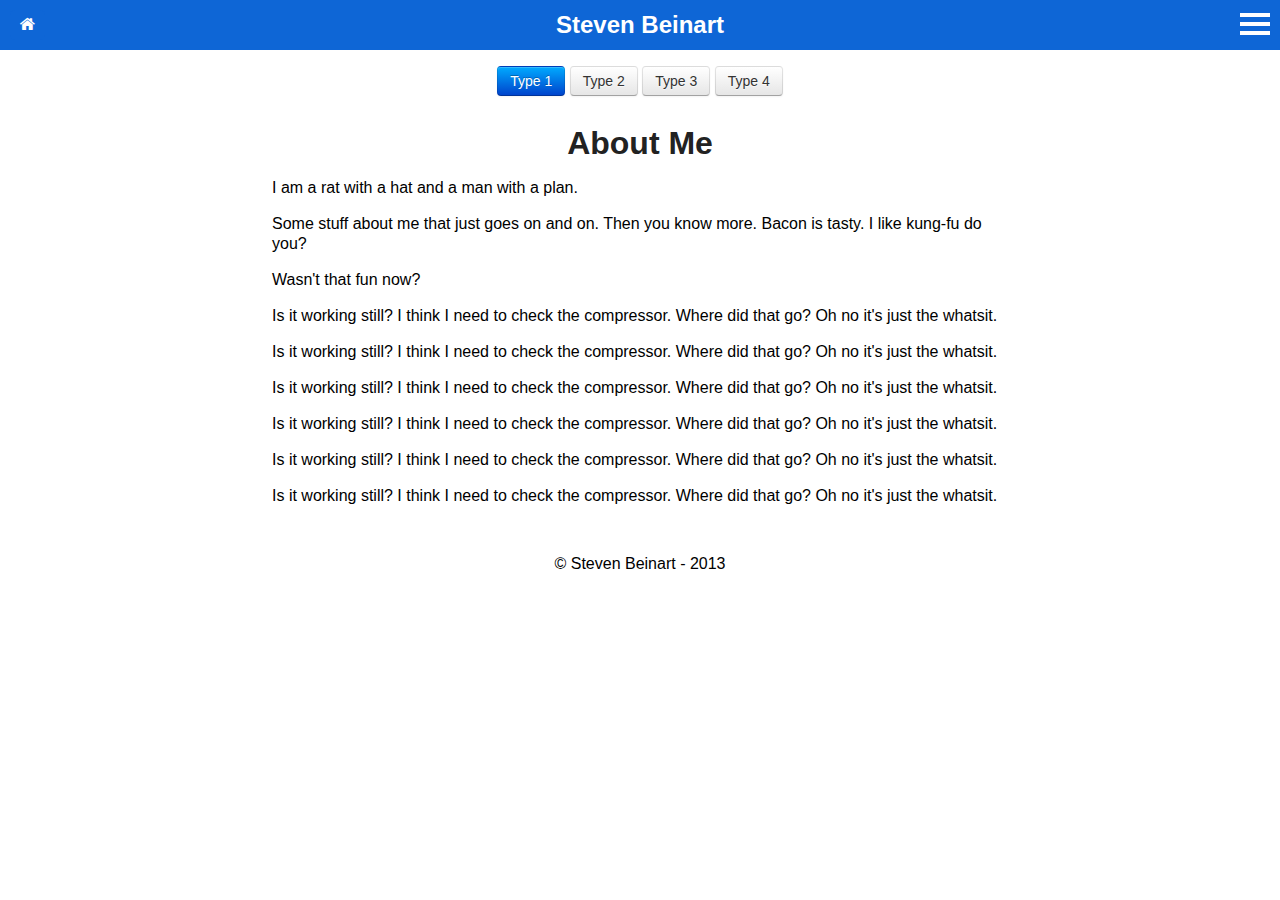
<file: aboutMe.html>
<!DOCTYPE html>
<!--[if lt IE 7]>      <html class="no-js lt-ie9 lt-ie8 lt-ie7"> <![endif]-->
<!--[if IE 7]>         <html class="no-js lt-ie9 lt-ie8"> <![endif]-->
<!--[if IE 8]>         <html class="no-js lt-ie9"> <![endif]-->
<!--[if gt IE 8]><!--> <html class="no-js"> <!--<![endif]-->
    <head>
        <meta charset="utf-8">
        <meta http-equiv="X-UA-Compatible" content="IE=edge,chrome=1">
        
        <title></title>
        
        <meta name="description" content="">
        <meta name="viewport" content="width=device-width, initial-scale=1, maximum-scale=1, user-scalable=0">
		<meta name="apple-mobile-web-app-capable" content="yes" />
		<meta name="apple-mobile-web-app-status-bar-style" content="black-translucent" />

        <!-- Place favicon.ico and apple-touch-icon.png in the root directory -->

        <link rel="stylesheet" href="assets/css/reset.css">
        <link rel="stylesheet" href="assets/css/app.css">
       
        <script src="assets/js/libs/modernizr.foundation.js"></script>
    </head>
    <body>
           <header>
        	
        	<div class="title-bar">
	        	<h1 class="page-title"><a href="index.html">Steven Beinart</a></h1>
	        	<a href="./index.html" class="position-left nav-button"><span class="icon-home"></span>
	        	<a href="#menu" class="bars position-right toggle">
	        		<span class="bar"></span>
	        		<span class="bar"></span>
	        		<span class="bar"></span>
	        	</a>
        	</div>        	
        </header>
        
	<div class="container">
		<nav class="nav" id="menu">
        		<a href="index.html">Blog <span class="icon-chevron-right"></span></a>
        		<a href="aboutMe.html">About <span class="icon-chevron-right"></span></a>
        		<a href="contactUs.html">Contact <span class="icon-chevron-right"></span></a>
        	</nav>
        <div class="page clearfix">
        	<div class="type">
			<a href="#" class="block button primary">Type 1</a>
			<a href="#type-2" class="block button">Type 2</a>
			<a href="#type-3" class="block button">Type 3</a>
			<a href="#type-4" class="block button">Type 4</a>
		</div>
        <div class="page">
        	
        	<h2>About Me</h2>
	        		
	        	<div class="article-content">
	        		<p> I am a rat with a hat and a man with a plan. </p> 
				<p> Some stuff about me that just goes on and on. Then you know more. Bacon is tasty. I like kung-fu do you?</p>
				<p> Wasn't that fun now?</p>
				<p></p>
				<p></p>
				<p>Is it working still? I think I need to check the compressor. Where did that go? Oh no it's just the whatsit. </p>
				<p>Is it working still? I think I need to check the compressor. Where did that go? Oh no it's just the whatsit. </p>
				<p>Is it working still? I think I need to check the compressor. Where did that go? Oh no it's just the whatsit. </p>
				<p>Is it working still? I think I need to check the compressor. Where did that go? Oh no it's just the whatsit. </p>
				<p>Is it working still? I think I need to check the compressor. Where did that go? Oh no it's just the whatsit. </p>
				<p>Is it working still? I think I need to check the compressor. Where did that go? Oh no it's just the whatsit. </p>
       	</div>	        		
	        	
	        	
        	</article>
	                	
        </div>
        
        <footer>
        	<p class="copy">&copy; Steven Beinart - 2013</p>
        </footer>
        <script src="http://ajax.googleapis.com/ajax/libs/jquery/1.8.3/jquery.min.js"></script>
        <script>window.jQuery || document.write('<script src="assets/js/libs/jquery.js"><\/script>')</script>
        <script src="assets/js/app.js"></script>
        
    </body>
</html>
</file>
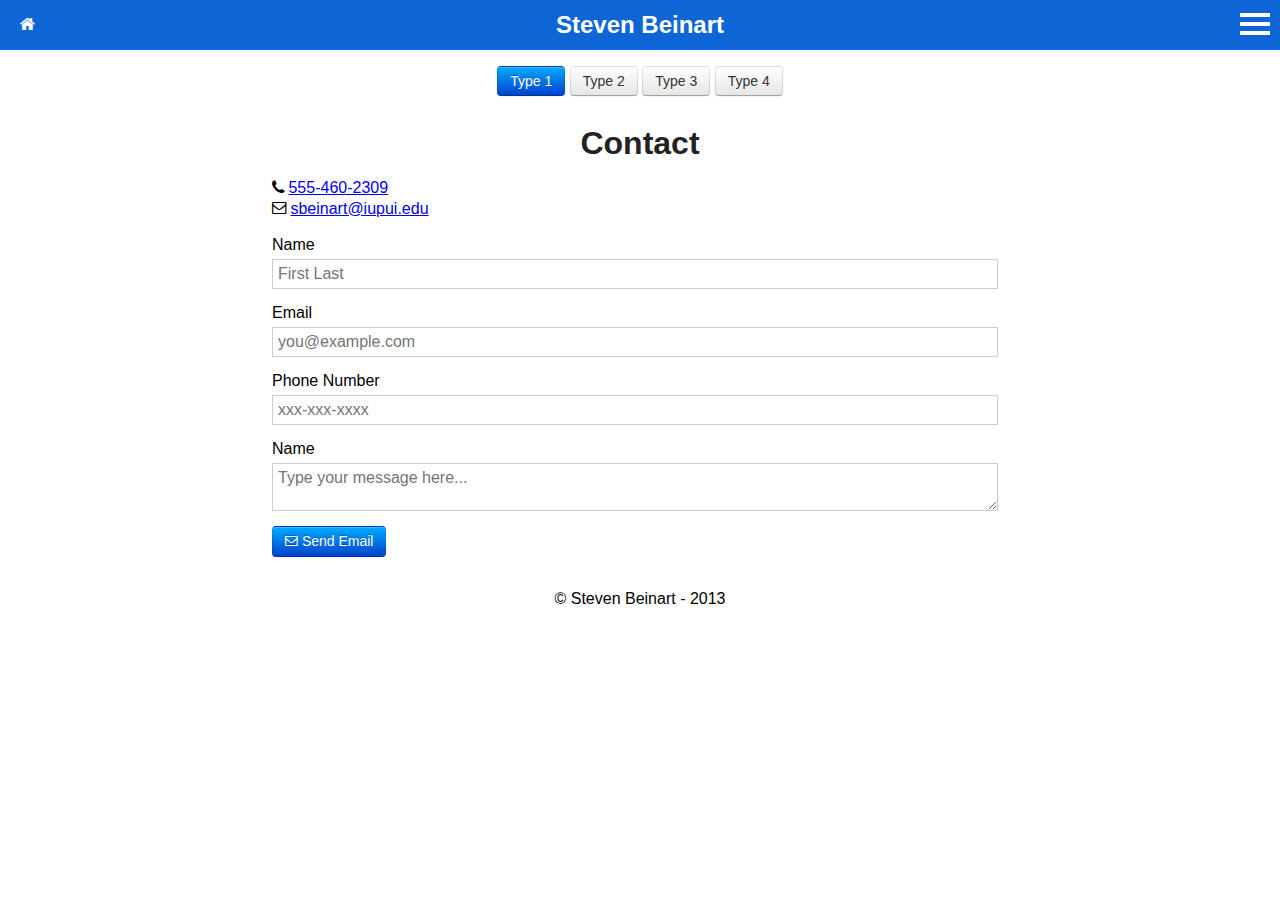
<file: contactUs.html>
<!DOCTYPE html>
<!--[if lt IE 7]>      <html class="no-js lt-ie9 lt-ie8 lt-ie7"> <![endif]-->
<!--[if IE 7]>         <html class="no-js lt-ie9 lt-ie8"> <![endif]-->
<!--[if IE 8]>         <html class="no-js lt-ie9"> <![endif]-->
<!--[if gt IE 8]><!--> <html class="no-js"> <!--<![endif]-->
    <head>
        <meta charset="utf-8">
        <meta http-equiv="X-UA-Compatible" content="IE=edge,chrome=1">
        
        <title></title>
        
        <meta name="description" content="">
        <meta name="viewport" content="width=device-width, initial-scale=1, maximum-scale=1, user-scalable=0">
		<meta name="apple-mobile-web-app-capable" content="yes" />
		<meta name="apple-mobile-web-app-status-bar-style" content="black-translucent" />

        <!-- Place favicon.ico and apple-touch-icon.png in the root directory -->

        <link rel="stylesheet" href="assets/css/reset.css">
        <link rel="stylesheet" href="assets/css/app.css">
       
        <script src="assets/js/libs/modernizr.foundation.js"></script>
    </head>
    <body>
           <header>
        	
        	<div class="title-bar">
	        	<h1 class="page-title"><a href="index.html">Steven Beinart</a></h1>
	        	<a href="./index.html" class="position-left nav-button"><span class="icon-home"></span>
	        	<a href="#menu" class="bars position-right toggle">
	        		<span class="bar"></span>
	        		<span class="bar"></span>
	        		<span class="bar"></span>
	        	</a>
        	</div>
        </header>

<div class="container">
		<nav class="nav" id="menu">
        		<a href="index.html">Blog <span class="icon-chevron-right"></span></a>
        		<a href="aboutMe.html">About <span class="icon-chevron-right"></span></a>
        		<a href="contactUs.html">Contact <span class="icon-chevron-right"></span></a>
        	</nav>
        <div class="page clearfix">
        	<div class="type">
			<a href="#" class="block button primary">Type 1</a>
			<a href="#type-2" class="block button">Type 2</a>
			<a href="#type-3" class="block button">Type 3</a>
			<a href="#type-4" class="block button">Type 4</a>
		</div>
        
         <div class="page">
        	
        	<h2>Contact</h2>
        		 
        	<p>
        		<b><span class="icon-phone"></span></b> <a href="callto:555-460-2309">555-460-2309</a> <br>
        		<b><span class="icon-envelope"></span></b> <a href="callto:sbeinart@iupui.edu">sbeinart@iupui.edu</a>
        	</p>     
        	  	
        	<form>
        		
        		<div class="input-wrapper">
        			<label for="name" class="input-label">Name</label>
        			<input type="text" name="name" value="" placeholder="First Last" id="name" class="input" />
        		</div>
        		
        		<div class="input-wrapper">
        			<label for="email" class="input-label">Email</label>
        			<input type="email" name="email" value="" placeholder="you@example.com" id="email" class="input" />
        		</div>
        		
        		<div class="input-wrapper">
        			<label for="phone" class="input-label">Phone Number</label>
        			<input type="text" name="phone" value="" placeholder="xxx-xxx-xxxx" id="phone" class="input" />
        		</div>
        		
        		<div class="input-wrapper">
        			<label for="message" class="input-label">Name</label>
        			<textarea name="name" placeholder="Type your message here..." id="message" class="textarea"></textarea>
        		</div>
        		
        		<button type="submit" class="button primary"><span class="icon-envelope"></span> Send Email</button>
        		
        	</form>
	                	
        </div>
        
        
        <footer>
        	<p class="copy">&copy; Steven Beinart - 2013</p>
        </footer>
        <script src="http://ajax.googleapis.com/ajax/libs/jquery/1.8.3/jquery.min.js"></script>
        <script>window.jQuery || document.write('<script src="assets/js/libs/jquery.js"><\/script>')</script>
        <script src="assets/js/app.js"></script>
        
    </body>
</html>
</file>
<file: assets/css/app.css>
@import url('font-awesome.css');

/* -------------------------------------------------- 
   Table of Contents
-----------------------------------------------------
:: Typography
:: Shared Styles
:: Page Style
:: Site Headers
*/


/* -----------------------------------------
	Typography
----------------------------------------- */

h1, h2, h3, h4, h5, h6 { 
	font-family: "Helvetica Neue", "Helvetica", Helvetica, Arial, sans-serif;
	font-weight: bold;
	color: #222222;
	text-rendering: optimizeLegibility;
	line-height: 1.1;
	margin-bottom: 14px;
	margin-top: 14px;
}

h1 small, h2 small, h3 small, h4 small, h5 small, h6 small { font-size: 60%; color: #6f6f6f; line-height: 0; }

h1 { font-size: 38px; }

h2 { font-size: 32px;
	text-align: center }

h3 { font-size: 26px; }

h4 { font-size: 23px; }

h5 { font-size: 17px; }

h6 { font-size: 14px; }

/* -----------------------------------------
   Shared Styles
----------------------------------------- */

.position-right {
	position: absolute;
	right: 10px;
	top: 13px;
}

.position-left {
	position: absolute;
	left: 10px;
	top: 13px;
}

/* -----------------------------------------
   Page Styles
----------------------------------------- */

* {
	-moz-box-sizing: border-box;
	-webkit-box-sizing: border-box;
	-ms-box-sizing: border-box;
	-o-box-sizing: border-box;
	box-sizing: border-box;	
}

body {
	padding: 0;
	margin: 0;
}

.page {
	padding: 1em;
}

.show {
	display: block !important;
}

.input-wrapper {
	display: block;
	margin-bottom: 15px;
	padding: 0 10px 0 0;
}

.input-label {
	display: block;
	margin-bottom: 5px;
}

.input, .textarea {
	padding: 5px;
	border: 1px solid rgb(204, 204, 204);
	width: 100%;
	outline: none;
}

.input:focus,
.textarea:focus {
	border: 1px solid rgb(9, 83, 204);
	box-shadow: 0 0 5px rgba(9, 83, 204, .6);
}

blockquote {
	display: block;
	clear: left;
	font-style: italic;
	font-family: Georgia;
	line-height: 18px;
	border-left: 4px solid rgb(225, 225, 225);
	padding-left: 20px;
	margin: 25px;
}

p {
	line-height: 20px;
}

.type {
	text-align: center;
}

/* -----------------------------------------
	Buttons
----------------------------------------- */

.button {
	display: inline-block;
	text-decoration: none;
	padding: 4px 12px;
	margin-bottom: 0;
	font-size: 14px;
	line-height: 20px;
	color: #333333;
	text-align: center;
	text-shadow: 0 1px 1px rgba(255, 255, 255, 0.75);
	vertical-align: middle;
	cursor: pointer;
	background-color: #f5f5f5;
	background-image: -moz-linear-gradient(top, #ffffff, #e6e6e6);
	background-image: -webkit-gradient(linear, 0 0, 0 100%, from(#ffffff), to(#e6e6e6));
	background-image: -webkit-linear-gradient(top, #ffffff, #e6e6e6);
	background-image: -o-linear-gradient(top, #ffffff, #e6e6e6);
	background-image: linear-gradient(to bottom, #ffffff, #e6e6e6);
	background-repeat: repeat-x;
	border: 1px solid #bbbbbb;
	border-color: #e6e6e6 #e6e6e6 #bfbfbf;
	border-color: rgba(0, 0, 0, 0.1) rgba(0, 0, 0, 0.1) rgba(0, 0, 0, 0.25);
	border-bottom-color: #a2a2a2;
	-webkit-border-radius: 4px;
	 -moz-border-radius: 4px;
	      border-radius: 4px;
	filter: progid:DXImageTransform.Microsoft.gradient(startColorstr='#ffffffff', endColorstr='#ffe6e6e6', GradientType=0);
	filter: progid:DXImageTransform.Microsoft.gradient(enabled=false);
	-webkit-box-shadow: inset 0 1px 0 rgba(255, 255, 255, 0.2), 0 1px 2px rgba(0, 0, 0, 0.05);
	 -moz-box-shadow: inset 0 1px 0 rgba(255, 255, 255, 0.2), 0 1px 2px rgba(0, 0, 0, 0.05);
	      box-shadow: inset 0 1px 0 rgba(255, 255, 255, 0.2), 0 1px 2px rgba(0, 0, 0, 0.05);
}

.button:hover,
.button:active,
.button.active,
.button.disabled,
.button[disabled] {
  	color: #333333;
  	background-color: #e6e6e6;
}

.button:first-child {
 	margin-left: 0;
}

.button:hover {
    color: #333333;
    text-decoration: none;
    background-position: 0 -15px;
    -webkit-transition: background-position 0.1s linear;
       -moz-transition: background-position 0.1s linear;
         -o-transition: background-position 0.1s linear;
            transition: background-position 0.1s linear;
}

.button:focus {
	outline: thin dotted #333;
	outline: 5px auto -webkit-focus-ring-color;
	outline-offset: -2px;
}

.button.active,
.button:active {
    background-color: #cccccc;
    background-image: none;
    outline: 0;
    -webkit-box-shadow: inset 0 2px 4px rgba(0, 0, 0, 0.15), 0 1px 2px rgba(0, 0, 0, 0.05);
       -moz-box-shadow: inset 0 2px 4px rgba(0, 0, 0, 0.15), 0 1px 2px rgba(0, 0, 0, 0.05);
            box-shadow: inset 0 2px 4px rgba(0, 0, 0, 0.15), 0 1px 2px rgba(0, 0, 0, 0.05);
}

.button.primary {
	color: #ffffff;
	text-shadow: 0 -1px 0 rgba(0, 0, 0, 0.25);
	background-color: #006dcc;
	background-color: #0044cc;
	background-image: -moz-linear-gradient(top, rgb(0, 170, 255), #0044cc);
	background-image: -webkit-gradient(linear, 0 0, 0 100%, from rgb(0, 170, 255), to(#0044cc));
	background-image: -webkit-linear-gradient(top, rgb(0, 170, 255), #0044cc);
	background-image: -o-linear-gradient(top, rgb(0, 170, 255), #0044cc);
	background-image: linear-gradient(to bottom, rgb(0, 170, 255), #0044cc);
	background-repeat: repeat-x;
	border-color: #0044cc #0044cc #002a80;
	border-color: rgba(0, 0, 0, 0.1) rgba(0, 0, 0, 0.1) rgba(0, 0, 0, 0.25);
	filter: progid:DXImageTransform.Microsoft.gradient(startColorstr='#ff0088cc', endColorstr='#ff0044cc', GradientType=0);
	filter: progid:DXImageTransform.Microsoft.gradient(enabled=false);
}

.button.primary:hover,
.button.primary:active,
.button.primary.active,
.button.primary.disabled,
.button.primary[disabled] {
	  color: #ffffff;
	  background-color: #0044cc;
	  background-color: #003bb3;
}

.button.primary:active,
.button.primary.active {
  background-color: #003399;
}

.large.button {
	font-size: 18px;
	padding: 9px 15px;
}

.extra-large.button {
	font-size: 24px;
	padding: 16px 20px;
}

/* -----------------------------------------
	Header
----------------------------------------- */

.title-bar {
	background: rgb(14, 102, 214);
	color: white;
}

.page-title, .page-title a {
	text-align: center;
	margin: 0;
	color: white;
	padding: 12px 0;
	font-size: 24px;
	text-decoration: none;
}

.nav {
	width: 100%;
	display: none;
	z-index: 250
}


.nav a {
	background: rgb(128, 138, 255);
	display: block;
	color: black;
	text-decoration: none;
	color: white;
	text-shadow: 0 1px 0 white;
	position: relative;
	padding: 13px 0 13px 5px;
	border-bottom: 1px solid gray);
	border-top: 1px solid gray;
	font-weight: 400;
}

.nav a:first-child {
	border-top: 0;
}

.nav a:last-child {
}

.nav a:active {
	background: rgb(205, 205, 205);
}

.nav a .icon-chevron-right {
	color: black;
	position: absolute;
	right: .5em;
}

.nav-button {
	background: rgb(14, 102, 214);
	-moz-border-radius: 5px;
	-webkit-border-radius: 5px;
	border-radius: 5px;
	text-decoration: none;
	color: white;
	padding: 6px 10px;
	top: 10px;
}

/* -----------------------------------------
	Bars
----------------------------------------- */

.bars {
	display: block;
	width: 30px;
	height: 27px;
	-moz-transition: .45s;
	-webkit-transition: .45s;
	-ms-transition: .45s;
	-o-transition: .45s;
	transition: .45s;
}

.bars.rotate {
	-moz-transform:rotate(-90deg);
	-webkit-transform:rotate(-90deg);
	-ms-transform:rotate(-90deg);
	-o-transform:rotate(-90deg);
	transform:rotate(-90deg);
}

.bars .bar {
	display: block;
	background: white;
	width: 100%;
	height: 4px;
	margin-bottom: 5px;
}

/* -----------------------------------------
	Article
----------------------------------------- */

.article {
	position: relative;
}

.article-thumbnail {
	float: left;
	margin-right: 1em;
}

.article-photo {
	width: 100%;
	max-width: 400px;
}

.articles .article {
	padding: 12px;
	border-bottom: 1px solid rgb(136, 136, 136);
}

.articles .article:active {
	background: rgb(239, 238, 240);
}

.articles .article:first-child {
}

.articles .article:last-child {
	border-bottom: none;
}

.articles .article-header {
	font-size: 18px;
	margin-top: 0;
	width: 90%;
}

.articles .article-excerpt {
	color: rgb(77, 77, 77);
	font-size: .9em;
	width: 90%;
}

.articles a {
	text-decoration: none;
}

.articles .icon-chevron-right {
	color: black;
	position: absolute;
	right: 1em;
	top: 40%;
}

@media only screen and (min-width: 700px) {
	
	.page {
		max-width: 800px;
		margin: 0 auto;	
	}
	
	.articles .article {
		float: left;
		display: inline-block;
		width: 48.75%;
		margin-right: 2.5%;
	}
	
	.articles .article:nth-child(even) {
		margin-right: 0;
	}
	
	.articles .article:nth-child(2n+1) {
		clear: both;
	}
	
	.article-photo {
		max-width: 300px;
		float: left;
		margin-right: 1em;
		margin-bottom: 1em;
	}
	
}

@media only screen and (max-width 700px) {
	.page {
		width: 100%;
		max-width: none;
	}
}

@media only screen and (max-width: 325px) {
	
	.block.button {
		display: block;
		margin-bottom: 10px;
	}

}
/* -----------------------------------------
	Footer
----------------------------------------- */

footer {
	clear: left;
}

.copy {
	text-align: center;	
}


/* -----------------------------------------
	Clearfix
----------------------------------------- */

.clearfix:after {
	content: ".";
	display: block;
	clear: both;
	visibility: hidden;
	line-height: 0;
	height: 0;
}
 
.clearfix {
	display: block;
}
 
html[xmlns] .clearfix {
	display: block;
}
 
* html .clearfix {
	height: 1%;
}

/* -----------------------------------------
	Type 2
----------------------------------------- */


.type-2 .page {
	padding-top: 66px;
	top: 0;
}

.type-2 header {
	position: fixed;
	width: 100%;
}

.type-2 .nav {
	display: block;
	position: absolute;
	top: -330px;
	left: 0;
	-moz-transition: .5s;
	-webkit-transition: .5s;
	-o-transition: .5s;
	-ms-transition: .5s;
	transition: .5s;
}

.type-2 .nav.show {
	top: 50px;
}

/* -----------------------------------------
	Type 3
----------------------------------------- */

.type-3 header {
	position: fixed;
	width: 100%;
}

.type-3 .nav {
	display: block;
	position: fixed;
	top: 50px;
	left: -100%;
	-moz-transition: .5s;
	-webkit-transition: .5s;
	-o-transition: .5s;
	-ms-transition: .5s;
	transition: .5s;
}

.type-3 .nav.show {
	top: 50px;
	left: 0;
}

.type-3 .page {
	padding-top: 66px;
	top: 0;
}

/* -----------------------------------------
	Type 4
----------------------------------------- */

.type-4 .container {
	overflow-x: hidden;
}

.type-4 .nav {
	position: absolute;
	height: 100%;
	width: 70%;
	left: -70%;
	display: block;
	height: 100%;
	background:rgb(128, 138, 255);
	-moz-transition: .5s;
	-webkit-transition: .5s;
	-o-transition: .5s;
	-ms-transition: .5s;
	transition: .5s;
}

.type-4 .nav.show {
	left: 0;
}

.type-4 .page {
	left: 0;
	position: relative;

}

.type-4 .nav.show + .page {
	left: 70%;
}
</file>
